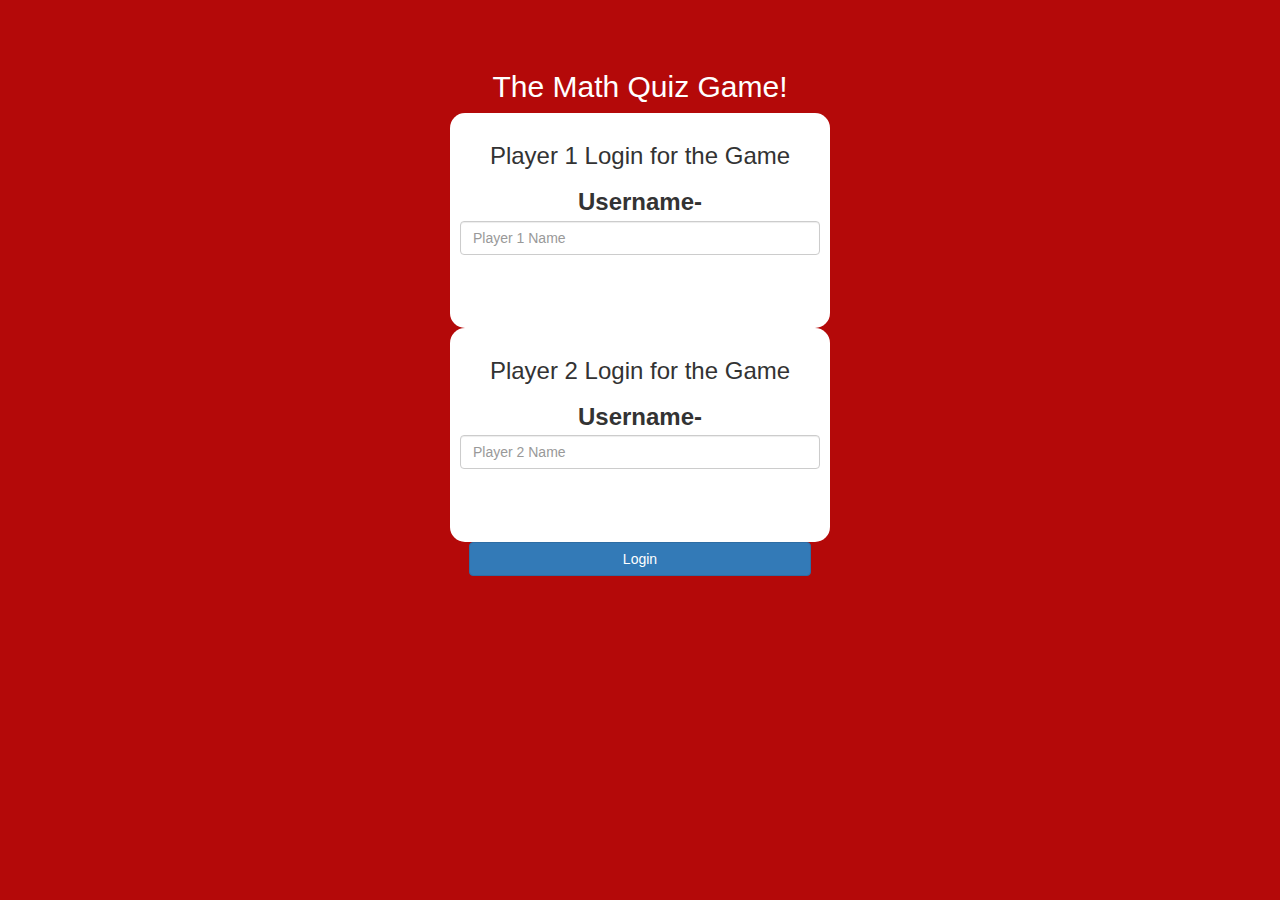
<file: index.html>
<!DOCTYPE html>
<html>
<head>
	<title> The Math Quiz Game</title>

<meta name="viewport" content="width=device-width, initial-scale=1">
<link rel="stylesheet" href="https://maxcdn.bootstrapcdn.com/bootstrap/3.4.0/css/bootstrap.min.css">
<script src="https://ajax.googleapis.com/ajax/libs/jquery/3.4.1/jquery.min.js"></script>
<script src="https://maxcdn.bootstrapcdn.com/bootstrap/3.4.0/js/bootstrap.min.js"></script>

<link rel="stylesheet" type="text/css" href="game.css">

<script src="quiz_game_page.js"></script>
</head>
<body>
<h4 id="player1_name"></h4> <span id="player1_score"></span>
<br>
<h4 id="player2_name"></h4><span id="player2_score"></span>
<div class="container">
	<center>

		<h2 style="color:white;">  The Math Quiz Game!</h2>
		<div class="col-lg-4 col-sm-8 col-xs-11 login_div1">
			<h3>Player 1 Login for the Game<h3>
				<label>Username-</label>
				<input type="text" id="player1_name_input" class="form-control" placeholder="Player 1 Name">
				<br>
				<br>
			</div>
			<div class="col-lg-4 col-sm-8 col-xs-11 login_div1">
			<h3>Player 2 Login for the Game<h3>
				<label>Username-</label>
				<input type="text" id="player2_name_input" class="form-control" placeholder="Player 2 Name">
				<br>
				<br>
			</div>
			<button style="width:30%" class="btn btn-primary" onclick="addUser()"> Login </button>
		</center>
		<script src="quiz_game_page.js"></script>
</body>
</html>
</file>
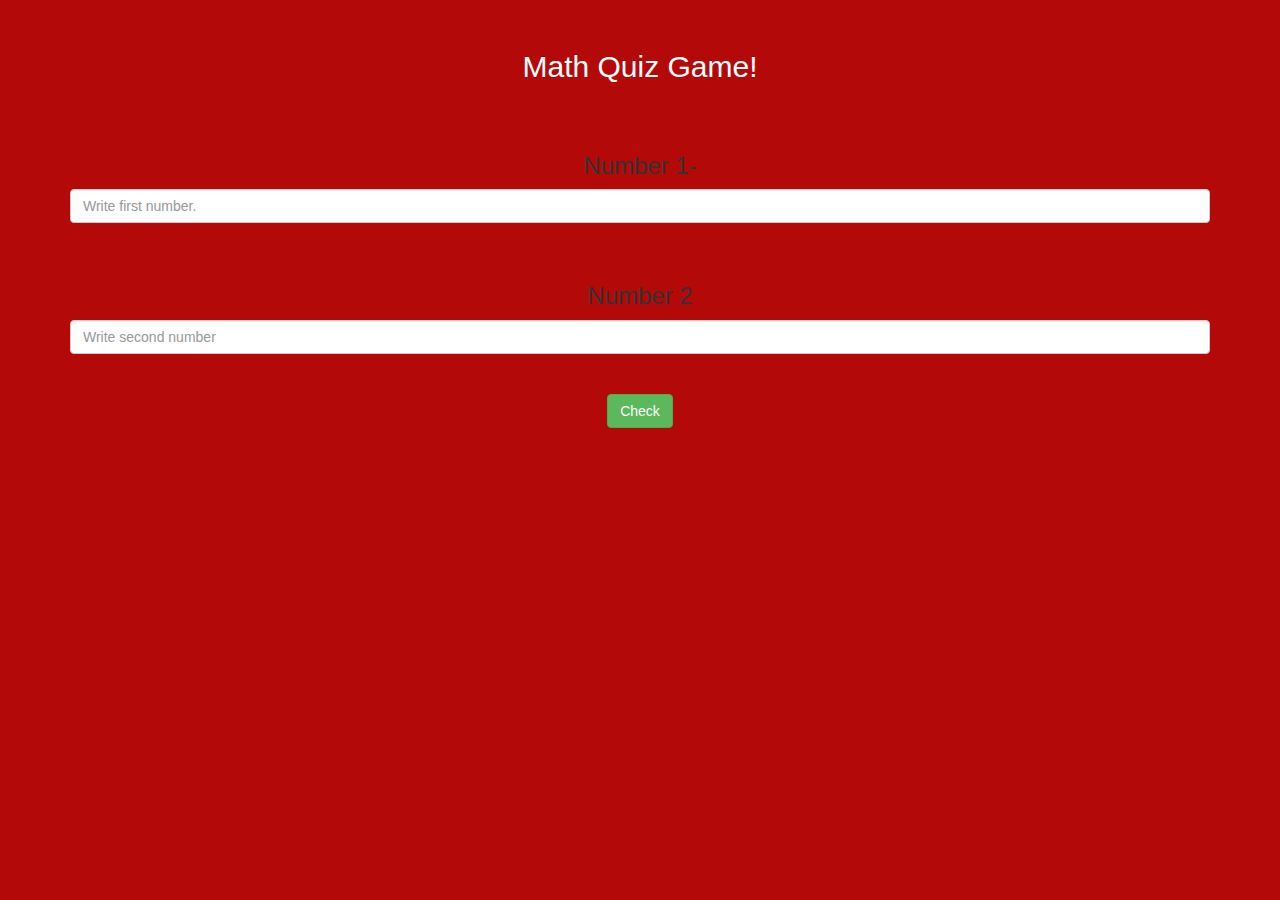
<file: quiz_game_page.html>
<html>
    <head><title>Quiz Game Page</title></head>

<meta name="viewport" content="width=device-width, initial-scale=1">
<link rel="stylesheet" href="https://maxcdn.bootstrapcdn.com/bootstrap/3.4.0/css/bootstrap.min.css">
<script src="https://ajax.googleapis.com/ajax/libs/jquery/3.4.1/jquery.min.js"></script>
<script src="https://maxcdn.bootstrapcdn.com/bootstrap/3.4.0/js/bootstrap.min.js"></script>

<link rel="stylesheet" type="text/css" href="game.css">
<body>
<script src="quiz_game_page.js"></script>
</head>
<body>
    <center>
<h4 id="player1_name_"></h4> <span id="player1_score"></span>
<br>
<h4 id="player2_name_"></h4><span id="player2_score"></span>
<h2 style="color:white;"> Math Quiz Game!</h2>
<div class="container">
    <br>
    <br>
    <h3>Number 1-</h3>
    <input type="text" id="number1"  class="form-control" placeholder="Write first number.">
    <br>
    <br>
    <h3>Number 2</h3>
    <input type="text" id="number2" class="form-control" placeholder="Write second number">
    <br>
    <br>
    <button id="send_question" onclick="check()" class="btn btn-success">Check</button>
</center>
</body>
</html>
</file>
<file: game.css>
body
{
	background: rgb(180, 9, 9);
}

	.login_div1 , .login_div2
	{
		background: white;
		padding: 10px;
		float: none;
		border-radius: 15px;
	}


#player1_name , #player2_name
{
	display: inline-block;
	margin-left: 20px;
}
#word
{
	width: 60%;
}
#word_display
{
	letter-spacing: 5px;
}
#output
{
background: white;
border-radius: 10px;
border-top: 10px solid #AA4465;
padding: 10px;
float: none;
text-align: left;
}
</file>
